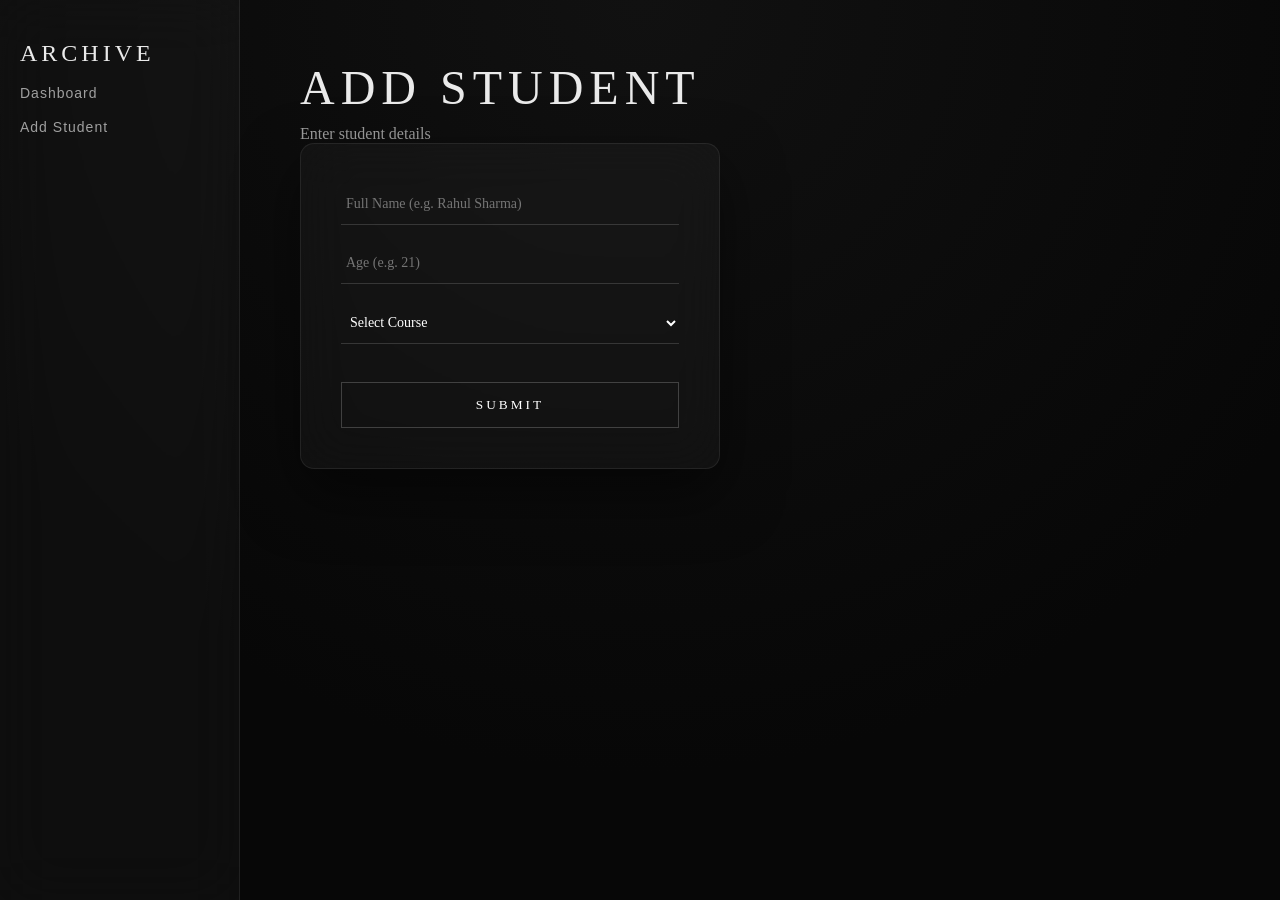
<file: project/templates/add.html>
<!DOCTYPE html>
<html>
<head>
    <title>Add Student</title>
    <link rel="stylesheet" href="/static/style.css">
</head>
<body>

<div class="layout">

    <!-- SIDEBAR -->
    <div class="sidebar">
        <h2>ARCHIVE</h2>
        <a href="/">Dashboard</a>
        <a href="/add">Add Student</a>
    </div>

    <!-- MAIN -->
    <div class="main">

        <h1>ADD STUDENT</h1>
        <p>Enter student details</p>

        <form method="POST" class="form-box">
    

       <input type="text" name="name" placeholder="Full Name (e.g. Rahul Sharma)" required>

       <input type="number" name="age" placeholder="Age (e.g. 21)" required>

       <select name="course" required>
    <option value="" disabled selected>Select Course</option>
    <option value="BTECH CSE">BTECH CSE</option>
    <option value="BTECH IT">BTECH IT</option>
    <option value="BCA">BCA</option>
    <option value="BBA">BBA</option>
    <option value="MCA">MCA</option>
</select>

    <button type="submit">SUBMIT</button>

</form>

            



    </div>

</div>

</body>
</html>
</file>
<file: static/style.css>
:root {
    --bg: #070707;
    --panel: rgba(255, 255, 255, 0.03);
    --border: rgba(255, 255, 255, 0.08);
    --text: #eaeaea;
    --muted: rgba(255, 255, 255, 0.6);
    --accent: #ffffff;
}

/* ===================== GLOBAL ===================== */

* {
    margin: 0;
    padding: 0;
    box-sizing: border-box;
    font-family: 'Cormorant Garamond', serif;
}

body {
    background: radial-gradient(circle at top, #111, var(--bg) 70%);
    color: var(--text);
    overflow-x: hidden;
}

/* subtle noise overlay */
.bg-noise {
    position: fixed;
    inset: 0;
    background-image: url("https://www.transparenttextures.com/patterns/noise.png");
    opacity: 0.03;
    pointer-events: none;
}

.bg-glow {
    position: fixed;
    top: -200px;
    left: -200px;
    width: 600px;
    height: 600px;
    background: radial-gradient(circle, rgba(255,255,255,0.08), transparent 60%);
    filter: blur(80px);
    pointer-events: none;
}

/* ===================== LOGIN ===================== */

.login-page {
    height: 100vh;
    display: flex;
    align-items: center;
    justify-content: center;
}

.login-container {
    width: 900px;
    height: 520px;
    display: flex;
    background: var(--panel);
    border: 1px solid var(--border);
    backdrop-filter: blur(30px);
    border-radius: 18px;
    overflow: hidden;
    box-shadow: 0 30px 80px rgba(0,0,0,0.6);
}

.login-left,
.login-right {
    width: 50%;
    padding: 80px;
    display: flex;
    flex-direction: column;
    justify-content: center;
}

.login-left h1 {
    font-size: 52px;
    letter-spacing: 8px;
    font-weight: 300;
}

.login-left p {
    margin-top: 10px;
    color: var(--muted);
}

.login-left span {
    margin-top: 20px;
    font-size: 12px;
    letter-spacing: 2px;
    color: var(--muted);
}

/* form */

.login-form {
    display: flex;
    flex-direction: column;
}

.login-form label {
    font-size: 11px;
    letter-spacing: 2px;
    color: var(--muted);
    margin-bottom: 6px;
}

.login-form input {
    background: transparent;
    border: none;
    border-bottom: 1px solid var(--border);
    padding: 14px 0;
    margin-bottom: 25px;
    color: var(--text);
    outline: none;
}

.login-form input:focus {
    border-bottom: 1px solid var(--accent);
}

.login-form button {
    margin-top: 20px;
    padding: 14px;
    border: 1px solid var(--border);
    background: transparent;
    color: var(--text);
    letter-spacing: 3px;
    cursor: pointer;
    transition: 0.3s;
}

.login-form button:hover {
    background: var(--text);
    color: #000;
}

/* ===================== DASHBOARD ===================== */

.layout {
    display: flex;
    min-height: 100vh;
}

/* sidebar */
.sidebar {
    width: 240px;
    background: var(--panel);
    border-right: 1px solid var(--border);
    backdrop-filter: blur(30px);
    padding: 40px 20px;
}

  
/* ===================== GLOBAL SIDEBAR FONT ===================== */

.sidebar {
    font-family: 'Inter', 'Segoe UI', Arial, sans-serif;
}

/* sidebar title */
.sidebar h2 {
    font-weight: 500;
    letter-spacing: 4px;
    text-transform: uppercase;
}

/* sidebar links */
.sidebar a {
    font-family: inherit;
    font-weight: 300;
    letter-spacing: 1px;
}



.sidebar a {
    display: block;
    color: var(--muted);
    text-decoration: none;
    margin: 18px 0;
    font-size: 14px;
    letter-spacing: 1px;
    transition: 0.3s;
}

.sidebar a:hover {
    color: var(--text);
}

/* main */
.main {
    flex: 1;
    padding: 60px;
}

.main h1 {
    font-size: 48px;
    letter-spacing: 6px;
    font-weight: 300;
}

.main p {
    margin-top: 10px;
    color: var(--muted);
}

/* cards */

.cards {
    display: grid;
    grid-template-columns: repeat(3, 1fr);
    gap: 20px;
    margin: 40px 0;
}

.card {
    background: var(--panel);
    border: 1px solid var(--border);
    backdrop-filter: blur(25px);
    border-radius: 14px;
    padding: 25px;
    transition: 0.3s;
}

.card:hover {
    transform: translateY(-6px);
    border-color: rgba(255,255,255,0.2);
}

.card h3 {
    font-size: 12px;
    letter-spacing: 2px;
    color: var(--muted);
}

.card h2 {
    margin-top: 10px;
    font-size: 28px;
    font-weight: 300;
}

/* search */

.search {
    width: 100%;
    max-width: 420px;
    padding: 14px 0;
    background: transparent;
    border: none;
    border-bottom: 1px solid var(--border);
    color: var(--text);
    margin-bottom: 30px;
}

.search:focus {
    outline: none;
    border-bottom: 1px solid var(--accent);
}

/* table */

table {
    width: 100%;
    border-collapse: collapse;
    margin-top: 20px;
}

th, td {
    padding: 14px;
    text-align: left;
    border-bottom: 1px solid var(--border);
    font-size: 14px;
}

th {
    color: var(--muted);
    font-size: 12px;
    letter-spacing: 2px;
}

/* actions */

td a {
    margin-right: 10px;
    color: var(--muted);
    text-decoration: none;
    transition: 0.3s;
}

td a:hover {
    color: var(--text);
}

/* ===================== BOOT SCREEN ===================== */

.boot-screen {
    position: fixed;
    inset: 0;
    background: #000;
    display: flex;
    flex-direction: column;
    justify-content: center;
    align-items: center;
    z-index: 9999;
}

.boot-text {
    font-size: 14px;
    letter-spacing: 6px;
}

.boot-sub {
    margin-top: 10px;
    font-size: 12px;
    color: var(--muted);
}
  
/* ===================== FORM SYSTEM (ADD + EDIT PAGES) ===================== */

.form-wrapper {
    display: flex;
    justify-content: center;
    margin-top: 40px;
}

.form-box {
    width: 420px;
    background: rgba(255, 255, 255, 0.03);
    border: 1px solid rgba(255, 255, 255, 0.08);
    backdrop-filter: blur(25px);
    border-radius: 14px;
    padding: 40px;
    display: flex;
    flex-direction: column;
    gap: 18px;
    box-shadow: 0 25px 60px rgba(0, 0, 0, 0.5);
}

/* labels */
.form-box label {
    font-size: 11px;
    letter-spacing: 2px;
    color: rgba(255, 255, 255, 0.6);
}

/* inputs */
.form-box input,
.form-box select {
    background: transparent;
    border: none;
    border-bottom: 1px solid rgba(255, 255, 255, 0.15);
    padding: 12px 5px;
    color: #fff;
    outline: none;
    font-size: 14px;
    transition: 0.3s;
}

.form-box input:focus,
.form-box select:focus {
    border-bottom: 1px solid #ffffff;
}

/* dropdown styling */
.form-box select {
    cursor: pointer;
}

/* button */
.form-box button {
    margin-top: 20px;
    padding: 14px;
    border: 1px solid rgba(255, 255, 255, 0.2);
    background: transparent;
    color: #fff;
    letter-spacing: 3px;
    cursor: pointer;
    transition: 0.3s;
}

.form-box button:hover {
    background: #fff;
    color: #000;
}

/* page alignment fix for forms inside main */
.main {
    align-items: flex-start;
}

/* subtle animation */
.form-box {
    animation: fadeInUp 0.6s ease;
}

@keyframes fadeInUp {
    from {
        opacity: 0;
        transform: translateY(15px);
    }
    to {
        opacity: 1;
        transform: translateY(0);
    }
}
</file>
